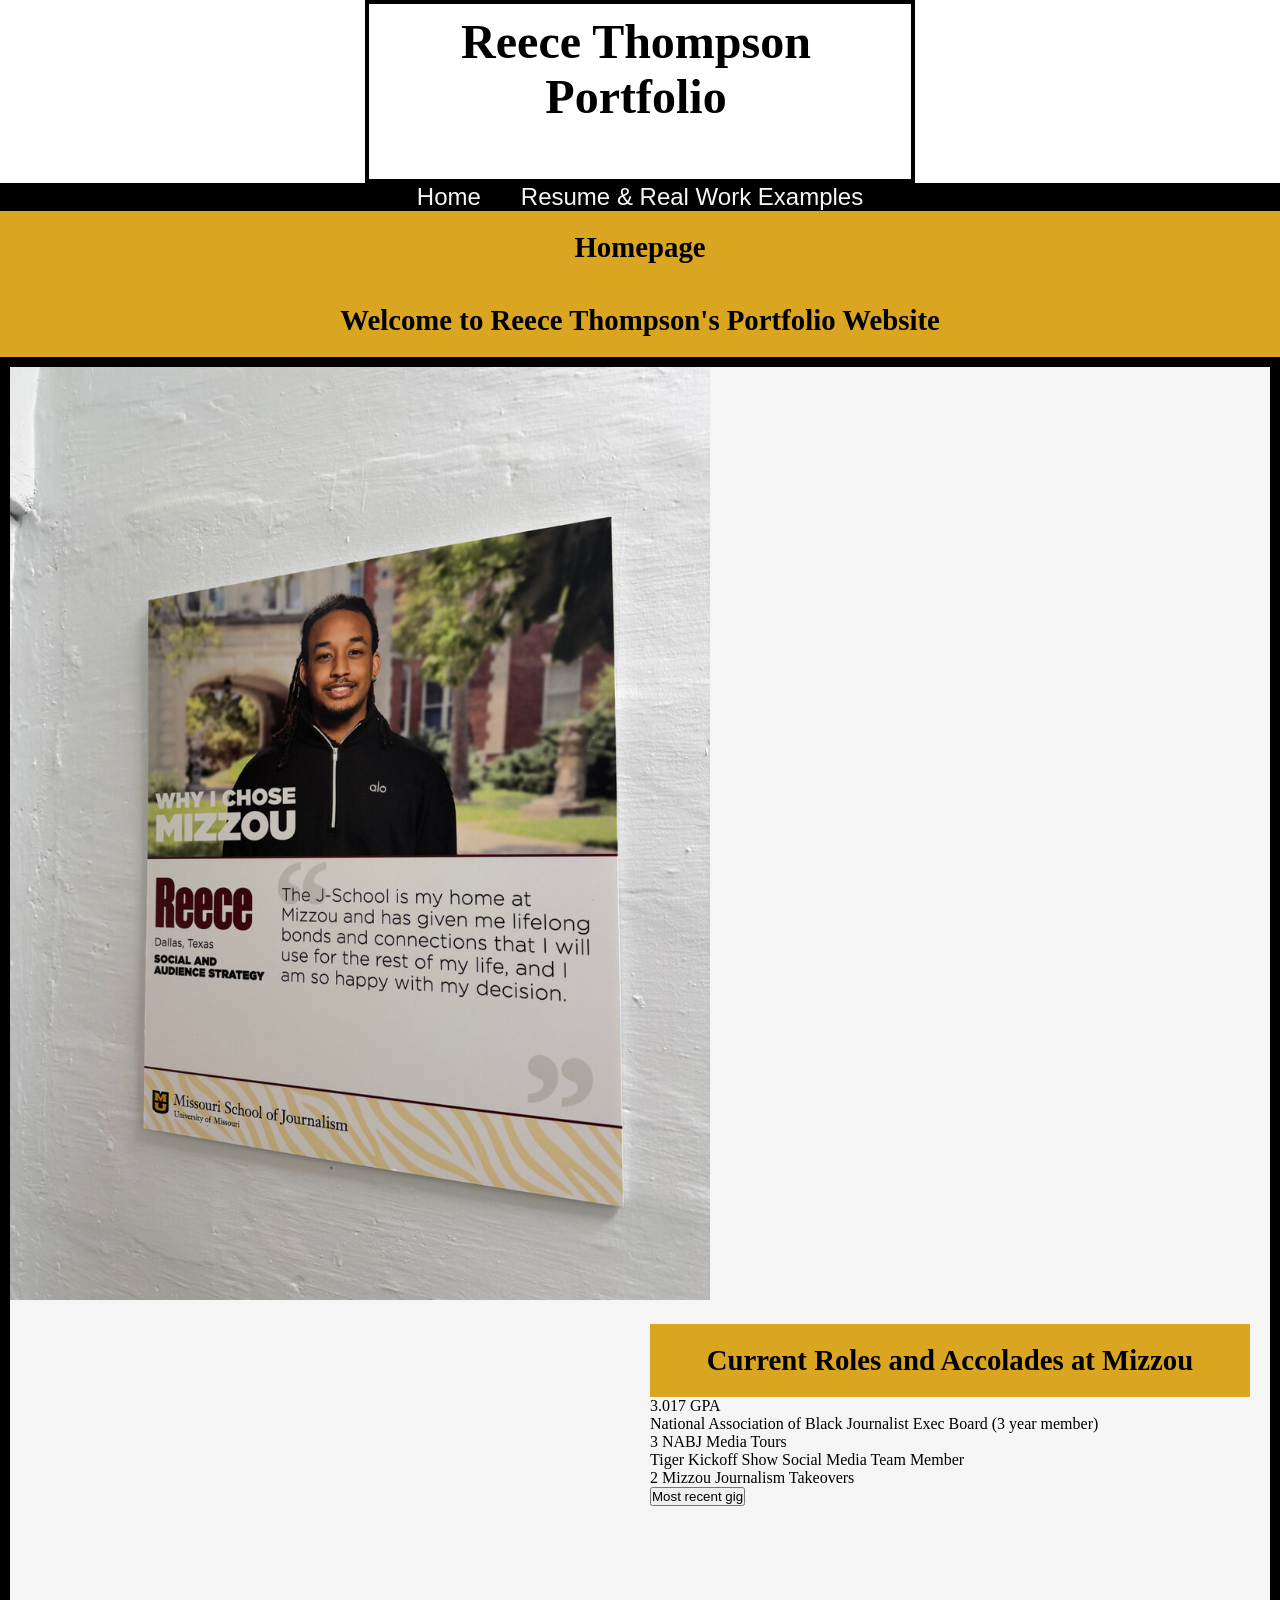
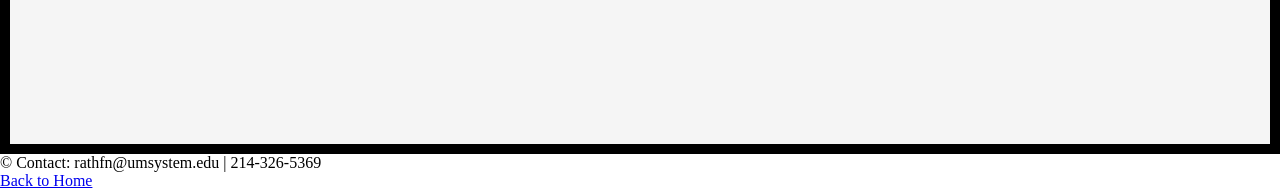
<file: index.html>
<!DOCTYPE html>
<html>

<head>
    <title>Reece Thompson Portfolio</title>
    <meta charset="UTF-8">
    <meta name="viewport" content="width=device-width, initial-scale=1.0">
    <link rel="stylesheet" href="style.css">
</head>

<body>

    <header>
        <div class="desktopnav">
            <h1 id="masthead">Reece Thompson Portfolio</h1>

            <div class="navbar">
                <ul>
                    <li><a href="index.html">Home</a></li>
                    <li><a href="about.html">Resume & Real Work Examples</a></li>
                
                </ul>
            </div>
        </div>

        <div class="mobilenav">
            <h1>Boston Celtics</h1>

            <input class="menu-btn" type="checkbox" id="menu-btn">
            <label class="menu-icon" for="menu-btn">
                <span class="navicon"></span>
            </label>

            <nav class="menu">
                <a class="nav-item" href="index.html">Home</a>
                <a class="nav-item" href="about.html">Resume</a>
               
            </nav>
        </div>
    </header>

    <main>
        <h2>Homepage </h2>
      <h3> Welcome to Reece Thompson's Portfolio Website</h3>
            
            <div class="topsection">
            <div>
               <img src="img/ReeceThompson.jpg"
     alt=" Headshot of me"
     width="700">
        

        <div class="topsection">
            <div>
               
            </div>

            <div>
                <h2>Current Roles and Accolades at Mizzou</h2>
                <p> 3.017 GPA </p>
                <p> National Association of Black Journalist Exec Board (3 year member) </p>
                <p> 3 NABJ Media Tours </p>
                <p> Tiger Kickoff Show Social Media Team Member </p>
                <p> 2 Mizzou Journalism Takeovers </p>
                <button type="button" onclick="alert('Sports Social and Audience Journalist at the Columbia Missourian')">
                    Most recent gig
                </button>
            </div>
        </div>

    </main>

    <footer>
        <p>&copy; Contact: rathfn@umsystem.edu | 214-326-5369</p>
        <a href="index.html">Back to Home</a>
    </footer>

</body>

</html>
</file>
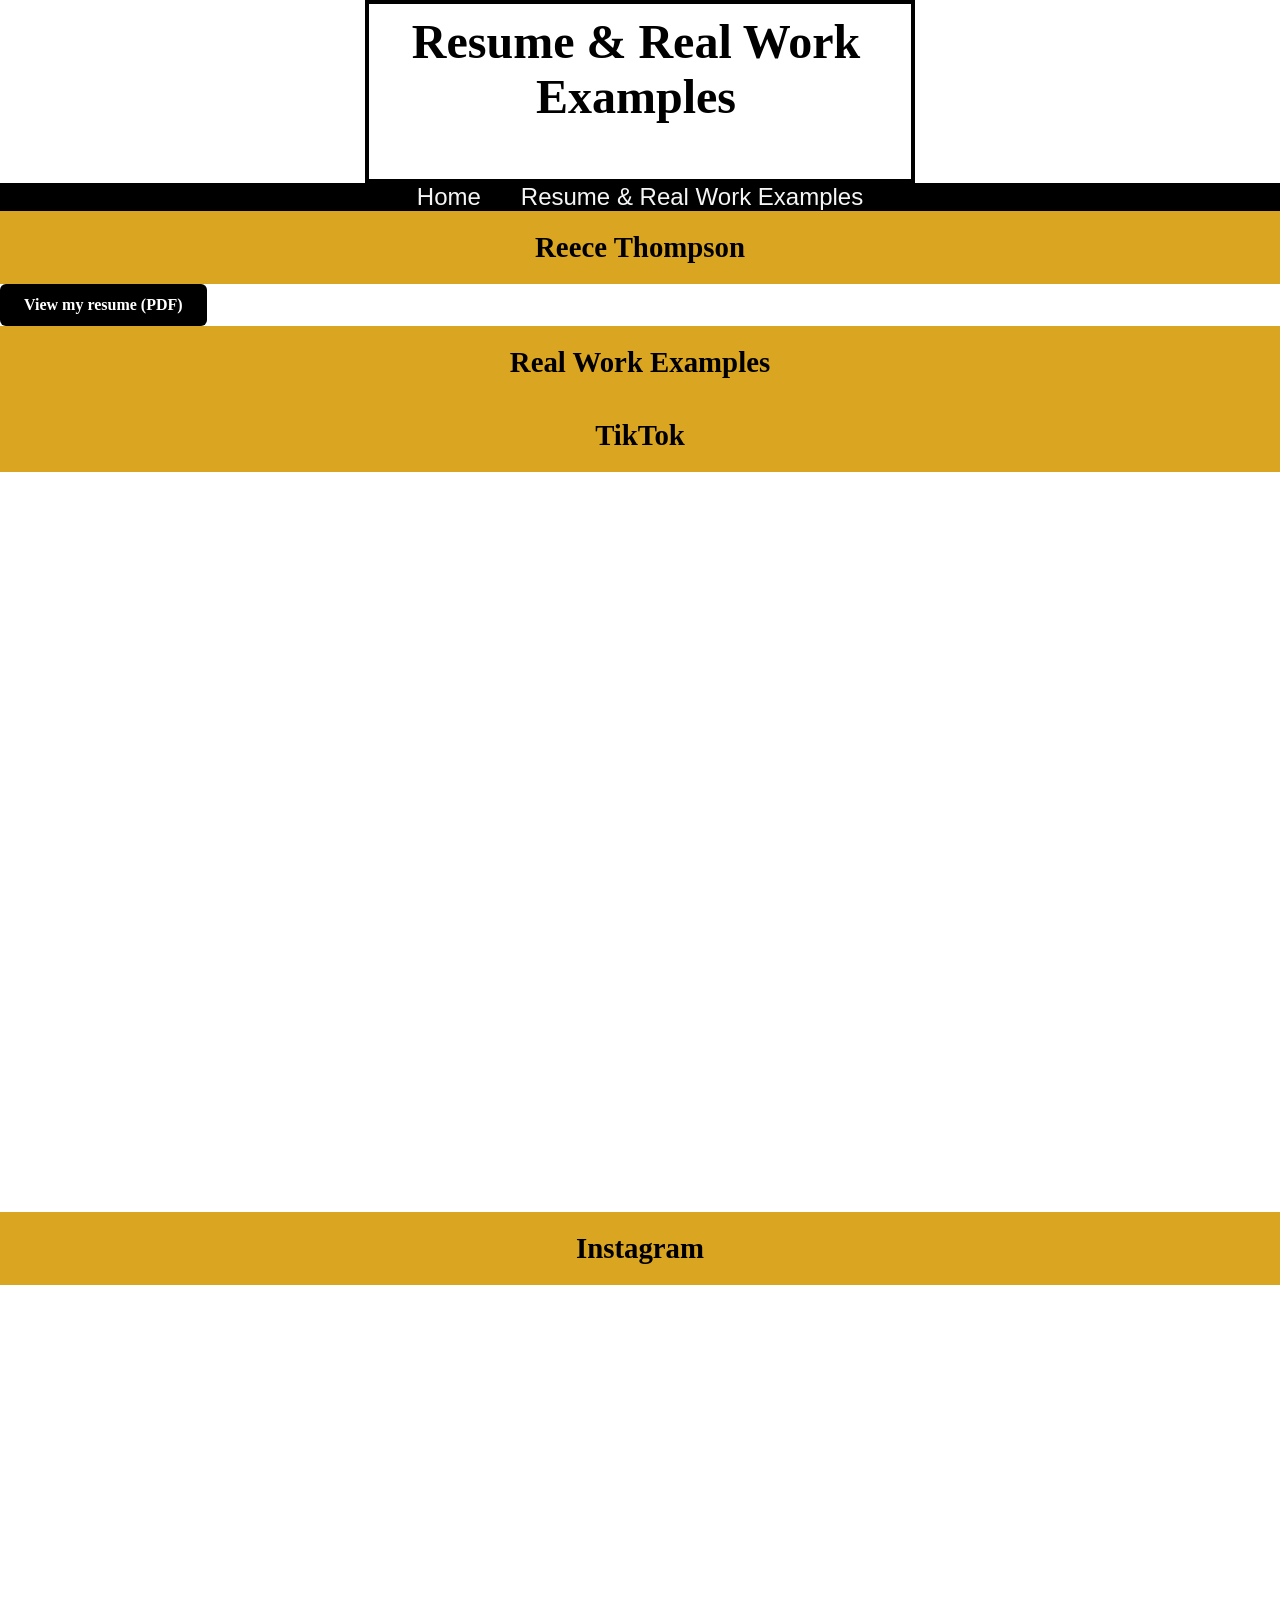
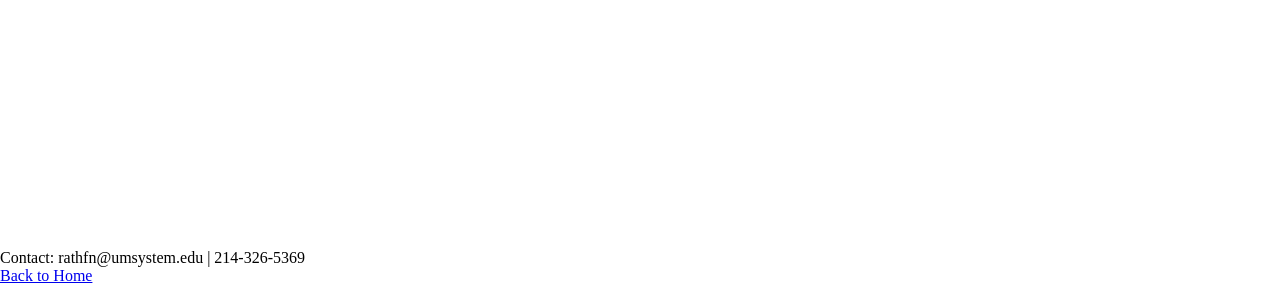
<file: about.html>
<!DOCTYPE html>
<html lang="en">

<head>
    <title>Reece Thompson Portfolio</title>
    <meta charset="UTF-8">
    <meta name="viewport" content="width=device-width, initial-scale=1.0">
    <link rel="stylesheet" href="style.css">
</head>

<body>

    <header>
        <div class="desktopnav">
            <h1 id="masthead">Resume & Real Work Examples</h1>

            <div class="navbar">
                <ul>
                    <li><a href="index.html">Home</a></li>
                    <li><a href="about.html">Resume & Real Work Examples</a></li>
                </ul>
            </div>
        </div>

        <div class="mobilenav">
            <h1>Professional Portfolio</h1>

            <input class="menu-btn" type="checkbox" id="menu-btn">

            <label class="menu-icon" for="menu-btn">
                <span class="navicon"></span>
            </label>

            <nav class="menu">
                <a class="nav-item" href="index.html">Home</a>
                <a class="nav-item" href="about.html">Resume & Real Work Examples</a>
            </nav>
        </div>
    </header>

    <main>
        <h2>Reece Thompson</h2>

        <a href="Reece_Thompson_Resume_October.pdf" target="_blank" rel="noopener"
           style="display:inline-block;padding:12px 24px;background:#000;color:#fff;
                  text-decoration:none;border-radius:6px;font-weight:600;">
            View my resume (PDF)
        </a>

        <h2>Real Work Examples</h2>

<h3>TikTok</h3>
<div style="display:flex;gap:24px;flex-wrap:wrap;">
    <iframe src="https://www.tiktok.com/embed/v2/7704733234923310350"
            width="325" height="740" style="border:none;"
            allowfullscreen title="TikTok video 1"></iframe>

    <iframe src="https://www.tiktok.com/embed/v2/7695935435796663565"
            width="325" height="740" style="border:none;"
            allowfullscreen title="TikTok video 2"></iframe>

    <iframe src="https://www.tiktok.com/embed/v2/7694072272750988557"
            width="325" height="740" style="border:none;"
            allowfullscreen title="TikTok video 3"></iframe>
</div>

<h3>Instagram</h3>
<iframe src="https://www.instagram.com/p/DOzS116iWDz/embed"
        width="400" height="560" style="border:none;"
        allowtransparency="true" title="Instagram post"></iframe>

        
       
    </main>

    <footer>
        <p>Contact: rathfn@umsystem.edu | 214-326-5369</p>
        <a href="index.html">Back to Home</a>
    </footer>

    <script async src="https://www.tiktok.com/embed.js"></script>
    <script async src="//www.instagram.com/embed.js"></script>

</body>

</html>
</file>
<file: style.css>
* {

	margin:0px;
	padding:0;
}

#masthead{
    text-align: center;
    font-size: 3rem;
    /*border-style:solid;
    border-width: 4px;
    border-color:goldenrod;*/
    border: 4px solid ;
    width:500px;
    height:150px;
    /* padding-top: 32px;
    padding-right: 32px;
    padding-bottom: 32px;
    padding-left: 32px; */
    padding: 10px 25px 15px 17px;
    margin: 0 auto;
                  }

 .navbar ul {
         list-style-type: none;
         background-color: black;
         display: flex;
         justify-content:center ;
    }

    .navbar a {
        color: whitesmoke;
        text-decoration: none;
        padding: 0 20px;
        font-size: 1.5rem;
        font-family: sans-serif;
    }
    .navbar a:hover {
        background-color: goldenrod;
        color: black;
    }

    /* Beginning of mobile nav style here */


.mobilenav {
  display: none;
  width: 100%;
  background-color: aliceblue;
}

.mobilenav > * {
/*   flex-grow: 1; */
}

.mobilenav h1 {
  margin-left: 1rem;
}

.mobilenav a {
  text-decoration: none;
}

/* "Hide" checkbox -- moves it off screen*/
#menu-btn {
  position: absolute;
  top: -100%;
  left: -100%;
}

/* Hide hamburger for bigger screens */
.menu-icon {
  visibility: hidden;
}

.menu {
  display: flex;
  justify-content: space-between;
  align-items: center;
  max-width: 250px;
  margin-right: 2rem;
}

  /* end of mobile nav */


     
     h2 {
        background-color: goldenrod;
        color: black;
        text-align: center;
        padding: 20px 0;
        font-size: 1.8rem;

     }

       h3 {
        background-color: goldenrod;
        color: black;
        text-align: center;
        padding: 20px 0;
        font-size: 1.8rem;
            }


.topsection {
    background-color: black;
    display: flex;
    flex-wrap: wrap;
}

.topsection div {
    background-color: whitesmoke;
    flex: 1 1 300px;
    min-height: 400px;
    margin: 10px;
}

@media (max-width: 600px) { 

    .desktopnav {
        display: none;
    }
    .mobilenav {
    display: grid;
    grid-template-areas:
       "title   title   hamburger"
       "nav     nav     nav";
  }
  
  h1 {
    grid-area: title;
  }
  
  .menu a {
    text-decoration: none;
    color: black;
  }

  .menu-btn {
    display: none;
  }

  .menu-icon {
    grid-area: hamburger;
    cursor: pointer;
    display: flex;
    justify-content: flex-end;
    align-items: baseline;
    padding: 30px 20px 30px 0;
    position: relative;
    user-select: none;
    visibility: visible;
  }

  .navicon {
    background: #333;
    display: block;
    height: 2px;
    width: 18px;
    position: relative;
  }

  .navicon:before {
    top: 5px;
  }

  .navicon:after {
    top: -5px;
  }

  .navicon:before, .navicon:after {
    background: #333;
    display: block;
    width: 100%;
    height: 100%;
    content: '';
    position: absolute;
    transition: all .2s ease-out;
  }

  .menu {
    grid-area: nav;
    max-width: unset;
    max-height: 0;
    transition: max-height .2s ease-out;
    overflow: hidden;
    margin: 0;
    padding: 0;
    background-color: #fff;
    display: flex;
    flex-direction: column;
  }

  .menu a {
    padding: 20px 20px;
    border-right: 1px solid #f4f4f4;
    background-color: #eee;
    width: 100%;
    text-align: center;
  }

  .menu-btn:checked ~ .menu {
    max-height: 240px;
  }

  .menu-btn:checked ~ .menu-icon .navicon {
    background: transparent;
  }

  .menu-btn:checked ~ .menu-icon .navicon:before {
    transform: rotate(-45deg);
  }

  .menu-btn:checked ~ .menu-icon .navicon:after {
    transform: rotate(45deg);
  }

  .menu-btn:checked ~ .menu-icon .navicon:before,
  .menu-btn:checked ~ .menu-icon .navicon:after {
    top: 0;
  }
    }
     
     



}


/* Add to the bottom of style.css */
.roster ul {
    list-style: none;
    padding: 0;
}
 
.roster li {
    display: flex;
    align-items: center;
    gap: 12px;
    margin-bottom: 12px;
}
 
.player-photo {
    width: 80px;
    height: 100px;
    object-fit: cover;
    object-position: top center; /* keeps faces in frame */
    border-radius: 6px;
    background: #d9d9d9;         /* placeholder until a photo is added */
    flex-shrink: 0;
}
 



@media (min-width:1200px) {
    body {
        max-width: 1400px;
        margin:0 auto;
    }
}

.team-photo {
    display: block;
    width: 100%;
    max-width: 700px;
    height: auto;
    margin: 20px auto;
}
</file>
